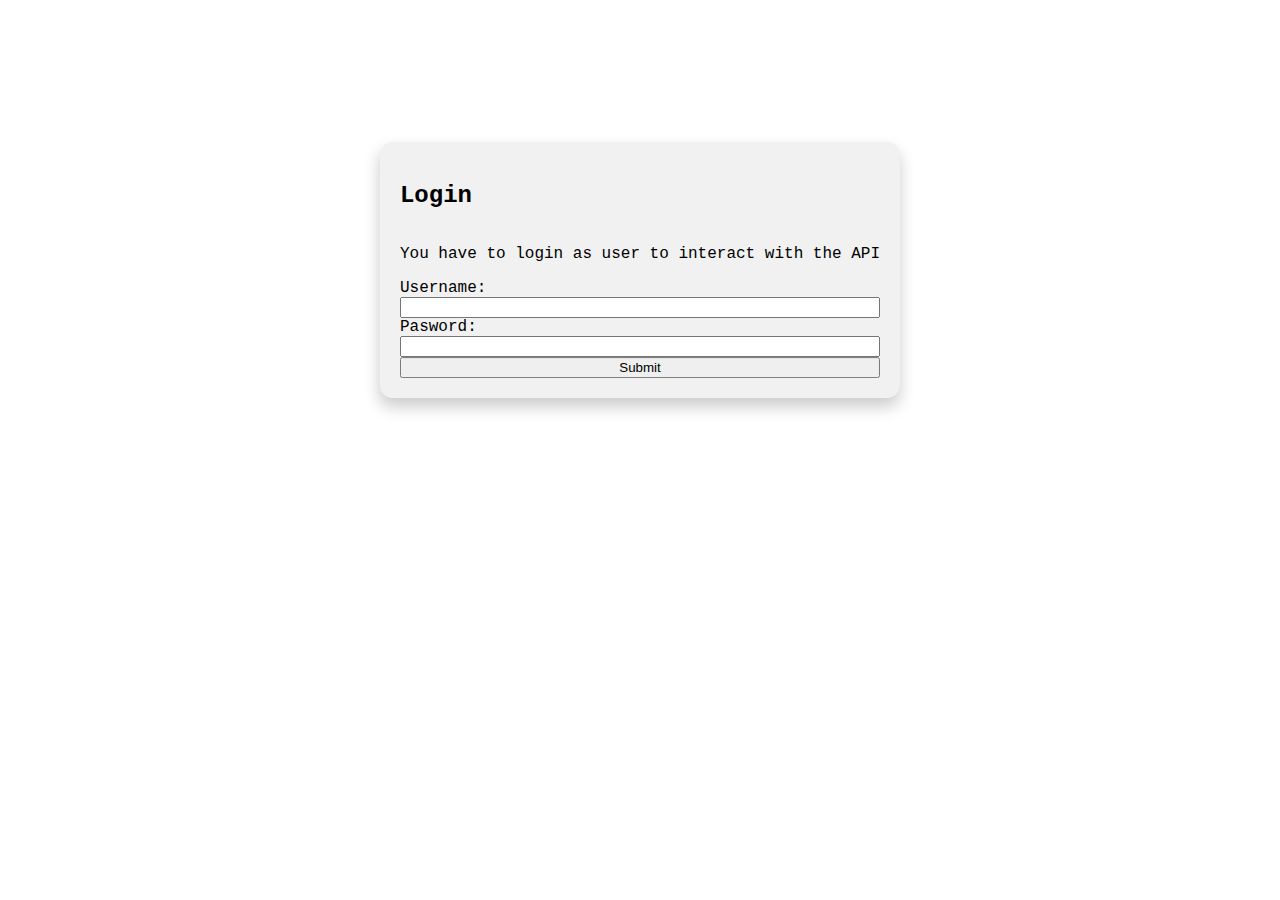
<file: samples/_WebApps/customerExample/index.html>
﻿<!--
    // Copyright (c) 2023, Siemens AG
    //
    // SPDX-License-Identifier: MIT
-->
<!DOCTYPE html>
<html>
<head>
    <meta charset="UTF-8">
    <title>[example] Turbine controls</title>
    <link rel="stylesheet" href="api.css" />
    <script src="JavaScript/api.js"></script>
    <!--<script src="JavaScript/jquery.js"></script>-->
    <script src="https://code.jquery.com/jquery-3.1.1.min.js"></script>
</head>
<body onload="getToken()">
    <span id="notice" style="display: inline-block">Please log in first</span><br>
    <button id="btn-login" onclick="openModal()"> Login </button>
    <button id="btn-logout" onclick="apiLogout()" hidden> Log out </button>
    <h1> Example controls for the turbine <span id="turbine-number">#</span></h1><br />
    Turbine speed: <input id="turb-speed" readonly> <button onclick="updateTurbineSpeed()">Get current value</button><br>
    Turbine speed (SP): <input id="turb-speed-sp" value="Not set" onchange="turbSpeed(this)" autocomplete="off"><br>
    Turbine manual control:
    <select onchange="turbineSpeedOverride(this)" autocomplete="off">
        <option value=""></option>
        <option value="false">NO</option>
        <option value="true">YES</option>
    </select>
    <br>
    <h2>Read/Write multiple values</h2>
    <table id="tag-table-read" class="tag-table">
        <tr>
            <th align="left">Turbine safe operating values</th>
            <th align="left">Safe Values</th>
            <th align="left">Update with values</th>
        </tr>
        <tr>
            <td>Turbine speed</td>
            <td id="turb-speed-val"></td>
            <td><input id="turb-speed-max-sp"></td>
        </tr>
        <tr>
            <td>Turbine acceleration</td>
            <td id="turb-accel-val"></td>
            <td><input id="turb-accel-max-sp"></td>
        </tr>
        <tr>
            <td>Turbine jerk</td>
            <td id="turb-jerk-val"></td>
            <td><input id="turb-jerk-max-sp"></td>
        </tr>
    </table><br>
    <button onclick="bulkReadValues()">Get current values</button>
    <button onclick="bulkWriteValues()">Update with desired values</button><br>
    You are using Api version: <span id="version-label"></span>
</body>
</html>
</file>
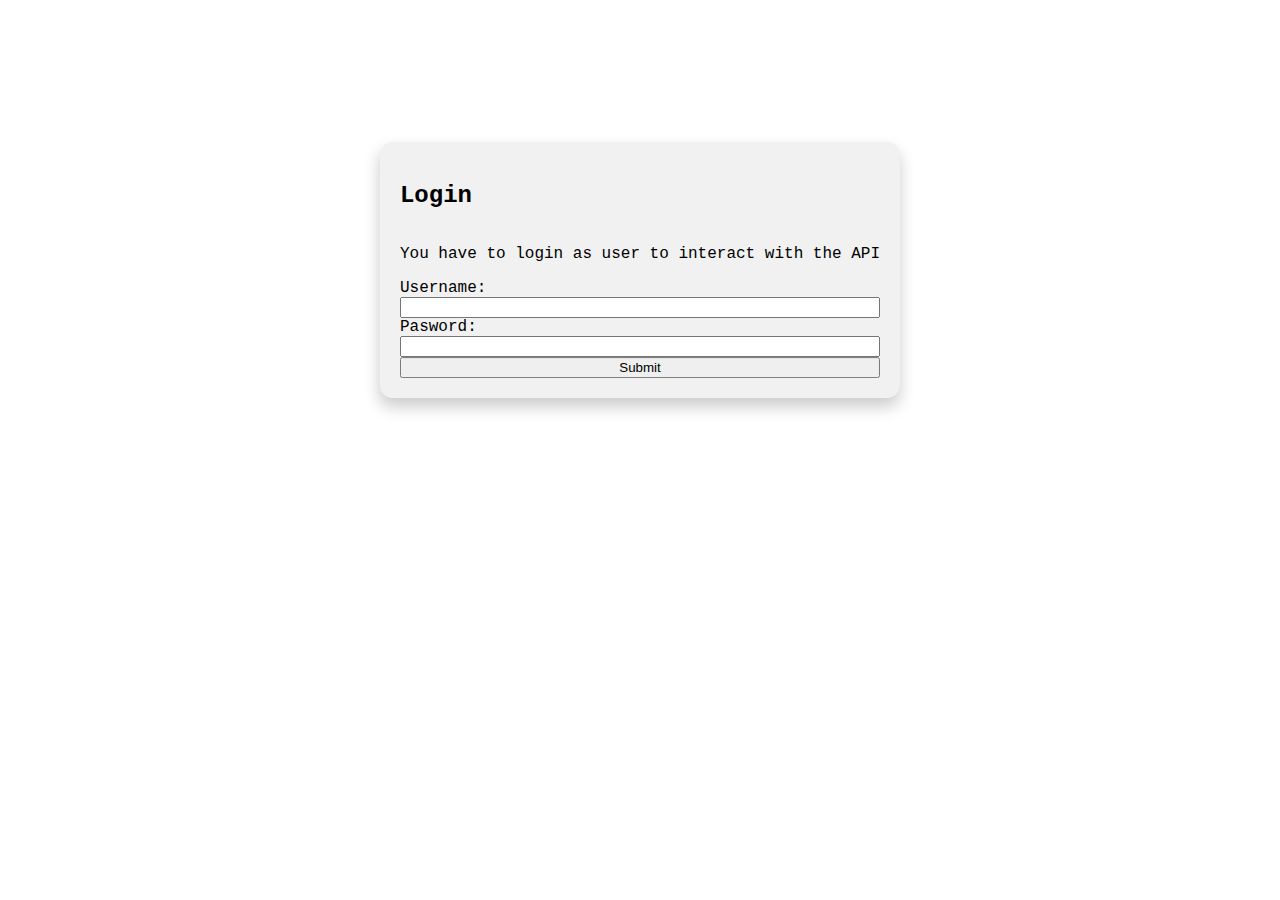
<file: samples/_WebApps/customerExample/login.html>
﻿<!--
    // Copyright (c) 2023, Siemens AG
    //
    // SPDX-License-Identifier: MIT
-->
<!DOCTYPE html>
<html>
<head>
    <meta charset="utf-8" />
    <title>[example] Turbine controls</title>
    <link rel="stylesheet" href="api.css" />
    <script src="JavaScript/api.js"></script>
    <!--<script src="JavaScript/jquery.js"></script>-->
    <script src="https://code.jquery.com/jquery-3.1.1.min.js"></script>
</head>
<body>
    <div id="example-modal" class="modal">
        <div class="login">
            <h2>Login</h2>
            <p> You have to login as user to interact with the API</p>
            Username: <input id="username" type="text">
            Pasword: <input id="userpassword" type="password">
            <button onClick="apiLogin()">Submit</button>
        </div>
    </div>
</body>
</html>
</file>
<file: samples/_WebApps/customerExample/api.css>
/*
    // Copyright (c) 2023, Siemens AG
    //
    // SPDX-License-Identifier: MIT
*/
.tag-table {
    background: #000000;
    background: rgba(255, 255, 255, 0.7);
    border-style: dashed;
    border-radius: 15px;
    padding: 10px;
    width: 80vw;
}
.modal {
    display: block;
    position: absolute;
    background-color: #f1f1f1;
    min-width: 160px;
    max-height: 600px;
    border-radius: 0.8rem;
    overflow-y: auto;
    padding: 20px;
    box-shadow: 0 8px 16px 0 rgba(0, 0, 0, 0.2);
    top: 30%;
    left: 50%;
    z-index: 10;
    transform: translate(-50%, -50%);
}
.login {
    display: flex;
    flex-direction: column;
}
#browserarea {
    resize: none;
}
body {
    font-family: 'Courier New', Courier, monospace
}
</file>
